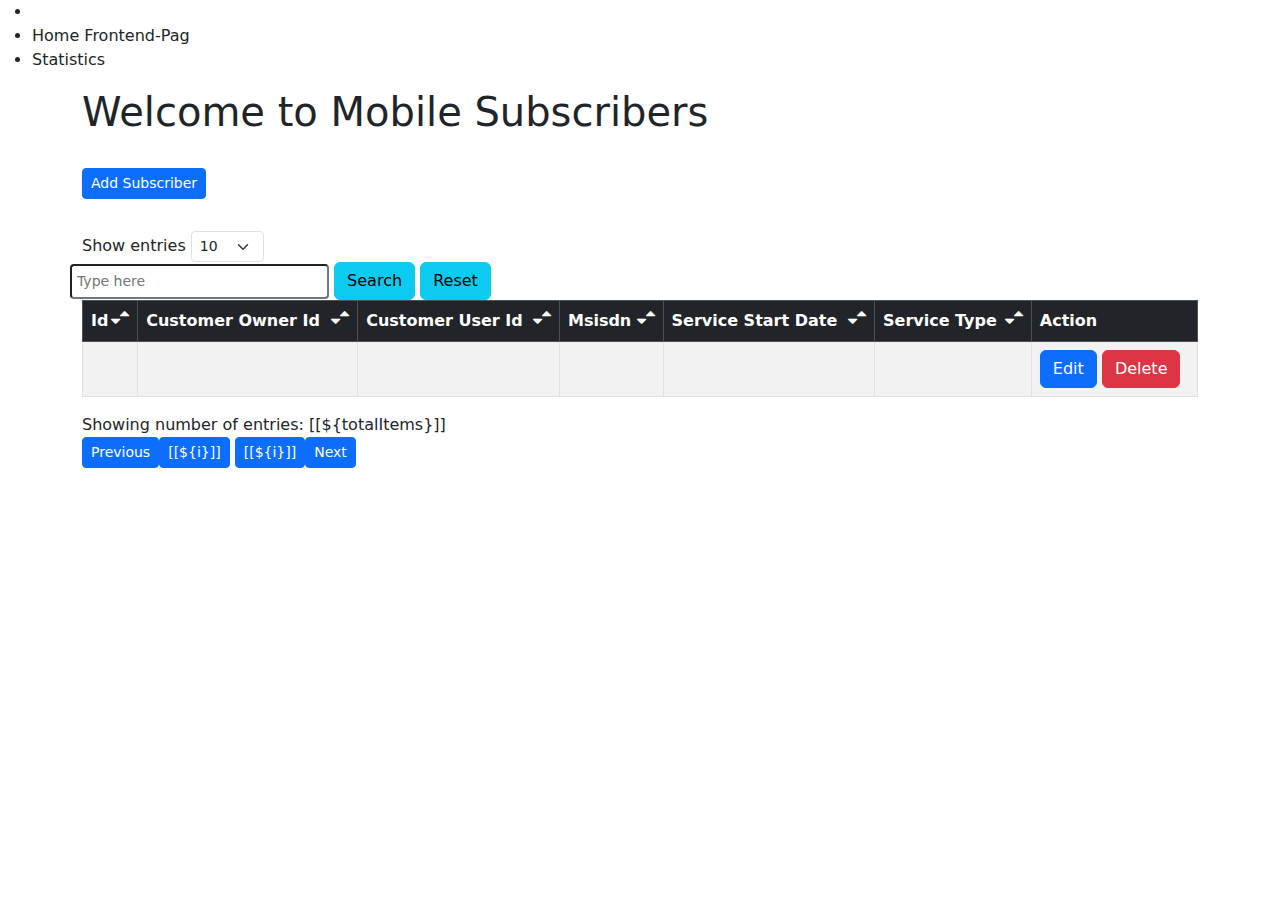
<file: src/main/resources/templates/index.html>
<!DOCTYPE html>
<html lang="en">
<head>
    <meta charset="UTF-8">
    <meta name="viewport" content="width-device-width, initial-scale=1.0">
    <title>Mobile Subscribers</title>

    <link href="https://cdn.jsdelivr.net/npm/bootstrap@5.2.3/dist/css/bootstrap.min.css" rel="stylesheet">
    <script src="https://cdn.jsdelivr.net/npm/bootstrap@5.2.3/dist/js/bootstrap.bundle.min.js"></script>
    <link href="https://cdn.jsdelivr.net/npm/bootstrap@5.2.3/dist/css/bootstrap.min.css" rel="stylesheet" integrity="sha384-rbsA2VBKQhggwzxH7pPCaAqO46MgnOM80zW1RWuH61DGLwZJEdK2Kadq2F9CUG65" crossorigin="anonymous">
    <link rel="stylesheet" href="https://cdnjs.cloudflare.com/ajax/libs/twitter-bootstrap/5.2.0/css/bootstrap.min.css">
    <link rel="stylesheet" href="https://cdnjs.cloudflare.com/ajax/libs/font-awesome/4.7.0/css/font-awesome.min.css">
    <link rel="stylesheet" th:href="@{/js/css/main.css}">
    <script src="https://cdn.jsdelivr.net/npm/bootstrap@5.2.3/dist/js/bootstrap.bundle.min.js" integrity="sha384-kenU1KFdBIe4zVF0s0G1M5b4hcpxyD9F7jL+jjXkk+Q2h455rYXK/7HAuoJl+0I4" crossorigin="anonymous"></script>

    <style>

        a{
            color:white;
        }

    </style>
</head>
<body>

<ul>
    <li><a class="active" th:href="@{/AllNumbers}">Home Backend-Pag</a></li>
    <li><a th:href="@{/AllNumbersDT}">Home Frontend-Pag</a></li>
    <li><a th:href="@{/stats}">Statistics</a></li>
</ul>

<div class = "container mt-3">

<h1>Welcome to Mobile Subscribers</h1>
<br>

        <a th:href="@{/page/addon2}" class="btn btn-primary btn-sm mb-3" >Add Subscriber</a>

    <div class = "row container mt-3 pagination">
        <div class="col-md-5" align="left">
            Show entries
            <label>
                <select name="pageSize" aria-controls="example" class="form-select form-select-sm" id = "pageSizeSelect" th:data-href="@{'/page/1?sortField=' + ${sortField} + '&sortDir=' + ${sortDir}+ '&keyword='+${keyword}}">
                    <option value="10" th:selected="${pageSize==10}">10</option>
                    <option value="25" th:selected="${pageSize==25}">25</option>
                    <option value="50" th:selected="${pageSize==50}">50</option>
                    <option value="100" th:selected="${pageSize==100}">100</option>
                </select>
            </label>
        </div>
    <div class="pagination" align="right">
        <form th:action="@{/page/1}" method = "get" >
            <label>
               <input type ="text" name="keyword" th:value="${keyword}" placeholder="Type here" class="form-control-sm" size = "30" style="padding:5px" >
            </label>

            <button type="submit" class="btn btn-info">Search</button>
            <a th:href="@{/AllNumbers}" class="btn btn-info">Reset</a>
        </form>
    </div>
        <br>
    </div>

    <div class="table">
        <!--Making the entire table a form, so that we can use javascript to implement a safe-delete feature...-->
        <form th:action="@{/delete/}" method="get" id="delete-form">
            <table id="example" class = "table table-striped table-bordered table-hover" style="width:100%">
                <thead  class="table-dark">
                <tr>
                    <th>
                        <span><a th:href="@{'/page/' + ${currentPage} + '?sortField=id&sortDir=' + ${reverseSortDir}+ '&keyword='+${keyword}+'&pageSize=' +${pageSize}}">Id
                         <i class="fa fa-sort-asc sort-color d-flex-column" style="float:right;"}></i>
                         <i class="fa fa-sort-desc sort-color d-flex-column" style="float:right;"}></i>
                        </a>
                        </span>
                    </th>
                    <th>
                       <span><a th:href="@{'/page/' + ${currentPage} + '?sortField=customerIdOwner&sortDir=' + ${reverseSortDir}+ '&keyword='+${keyword}+'&pageSize=' +${pageSize}}" >Customer Owner Id
                        <i class="fa fa-sort-asc sort-color d-flex-column" style="float:right;"}></i>
                        <i class="fa fa-sort-desc sort-color d-flex-column" style="float:right;"}></i>
                       </a>
                       </span>
                    </th>
                    <th>
                        <span><a th:href="@{'/page/' + ${currentPage} + '?sortField=customerIdUser&sortDir=' + ${reverseSortDir}+ '&keyword='+${keyword}+'&pageSize=' +${pageSize}}">Customer User Id
                        <i class="fa fa-sort-asc sort-color d-flex-column" style="float:right;"}></i>
                        <i class="fa fa-sort-desc sort-color d-flex-column" style="float:right;"}></i>
                        </a>
                        </span>
                    </th>
                    <th>
                        <span><a th:href="@{'/page/' + ${currentPage} + '?sortField=msisdn&sortDir=' + ${reverseSortDir}+ '&keyword='+${keyword}+'&pageSize=' +${pageSize}}">Msisdn
                        <i class="fa fa-sort-asc sort-color d-flex-column" style="float:right;"}></i>
                        <i class="fa fa-sort-desc sort-color d-flex-column" style="float:right;"}></i>
                        </a>
                        </span>
                    </th>
                    <th>
                        <span><a th:href="@{'/page/' + ${currentPage} + '?sortField=serviceStartDate&sortDir=' + ${reverseSortDir}+ '&keyword='+${keyword}+'&pageSize=' +${pageSize}}">Service Start Date
                         <i class="fa fa-sort-asc sort-color d-flex-column" style="float:right;"}></i>
                         <i class="fa fa-sort-desc sort-color d-flex-column" style="float:right;"}></i>
                        </a>
                        </span>
                    </th>
                    <th>
                        <span><a th:href="@{'/page/' + ${currentPage} + '?sortField=serviceType&sortDir=' + ${reverseSortDir}+ '&keyword='+${keyword}+'&pageSize=' +${pageSize}}">Service Type
                        <i class="fa fa-sort-asc sort-color d-flex-column" style="float:right;"}></i>
                        <i class="fa fa-sort-desc sort-color d-flex-column" style="float:right;"}></i>
                        </a>
                        </span></th>
                    <th>Action</th>
                </tr>
                </thead>
                <tbody>

                    <tr th:each ="subscribers:${subs}">

                        <td th:text="${subscribers.id}"></td>
                        <td th:text="${subscribers.customerIdOwner}"></td>
                        <td th:text="${subscribers.customerIdUser}"></td>
                        <td th:text="${subscribers.msisdn}"></td>
                        <td th:text="${subscribers.serviceStartDate}"></td>
                        <td th:text="${subscribers.serviceType}"></td>
                        <td>
                            <a th:href="@{/updatePage/{id}(id=${subscribers.id})}" class= "btn btn-primary">Edit</a>
                            <!--                    <a th:href="@{/delete/{id}(id=${subscribers.id})}"  class= "btn btn-danger" onclick="myFunction(e)">Delete</a>-->
                            <button type="button" th:data-href="${subscribers.id}"  class= "btn btn-danger delete_btn" >Delete</button>
                        </td>
                    </tr>

                </tbody>
            </table>
        </form>
    </div>

</div>
   <div th:if = "${totalPages > 0}" class = "container mt-3 pagination-container">

       <div>
           Showing number of entries: [[${totalItems}]]
       </div>

       <div th:if = "${totalPages > 0}" class = "pagination" align="right" >
          <a th:if="${currentPage !=1}" th:href="@{'/page/' + ${currentPage - 1}+ '?sortField=' + ${sortField} + '&sortDir=' + ${sortDir}+ '&keyword='+${keyword}+'&pageSize=' +${pageSize}}"  class="btn btn-primary btn-sm mb-3">Previous</a>
          <span th:unless="${currentPage < totalPages}" ></span>

       <span th:each="i: ${#numbers.sequence(1, totalPages)}">
           <a th:if="${currentPage != i}" th:href="@{'/page/' + ${i}+ '?sortField=' + ${sortField} + '&sortDir=' + ${sortDir}+ '&keyword='+${keyword}+'&pageSize=' +${pageSize}}" class="btn btn-primary btn-sm mb-3 ">[[${i}]]</a>
           <span th:if="${currentPage == i}" class="btn btn-primary btn-sm mb-3 highlight">[[${i}]]</span>
      </span>

      <a th:if="${currentPage < totalPages}" th:href="@{'/page/' + ${currentPage + 1}+ '?sortField=' + ${sortField} + '&sortDir=' + ${sortDir}+ '&keyword='+${keyword}+'&pageSize=' +${pageSize}}" class="btn btn-primary btn-sm mb-3">Next</a>
      <span th:unless="${currentPage > totalPages}" ></span>

     </div>

   </div>

   <script src="https://code.jquery.com/jquery-3.5.1.js"></script>
<!--The scripts below are for implementing page sizing and safe-delete...-->
    <script th:inline="javascript">
        $(document).ready(() => {
            changePageAndSize();
            /*Whenever the button is clicked, it will call function(e)...*/
            $(".delete_btn").click(function(e){
                myFunction(e);
            })
        });

        changePageAndSize = () => {
            $('#pageSizeSelect').change(evt => {
                let sizeStr = `&pageSize=${evt.target.value}`;
                let ele = document.querySelector("#pageSizeSelect");
                /*let ele2 = $('#pageSizeSelect');
                console.log("Vanilla JS : ", ele.getAttribute("data-href") , "\nJQuery : ", ele2[0].attributes["data-href"]);*/
                window.location.href = ele.getAttribute("data-href") + sizeStr;
            });
        }

        function myFunction(e) {

            var txt;
            if (confirm("Are you sure you want to delete?")==true) {
                txt = "You are deleting the subscriber information!";
                let del = document.querySelector("#delete-form");

                let impl = $(e.target).attr('data-href');
                let new_action = del.getAttribute("action") + impl;
                del.setAttribute('action', new_action);
                // $("#delete-form").attr('action', new_action);
                $("#delete-form").submit();
            } else {
                txt = "You pressed Cancel!"
            }
            console.log(txt);
        }
        /*window.myFunction = myFunction;*/

    </script>
 </body>
 </html>
</file>
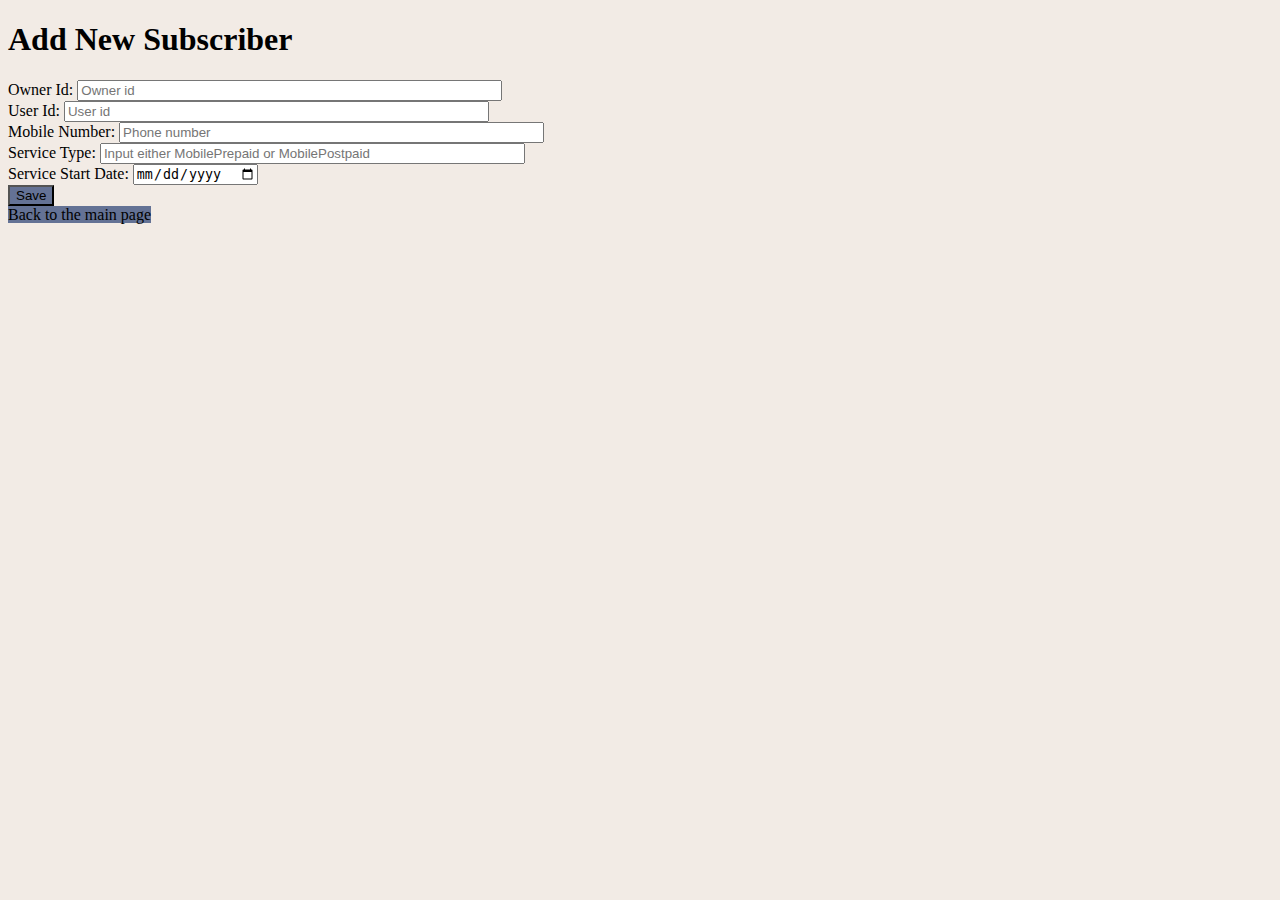
<file: src/main/resources/templates/addnew.html>
<!DOCTYPE html>
<html lang="en" xmlns:th="https://www.thymeleaf.org">
<head>
    <meta charset="UTF-8">
    <title>Add New Subscribers</title>
    <!-- CSS only -->
    <link href="https://cdn.jsdelivr.net/npm/bootstrap@5.2.3/dist/css/bootstrap.min.css" rel="stylesheet" integrity="sha384-rbsA2VBKQhggwzxH7pPCaAqO46MgnOM80zW1RWuH61DGLwZJEdK2Kadq2F9CUG65" crossorigin="anonymous">
    <!-- JavaScript Bundle with Popper -->
    <script src="https://cdn.jsdelivr.net/npm/bootstrap@5.2.3/dist/js/bootstrap.bundle.min.js" integrity="sha384-kenU1KFdBIe4zVF0s0G1M5b4hcpxyD9F7jL+jjXkk+Q2h455rYXK/7HAuoJl+0I4" crossorigin="anonymous"></script>
    <style>
        /*https://www.shutterstock.com/blog/color-palettes-for-websites*/
        body {
            background-color:#f2ebe5;
        }

        .btn-danger{
            background-color:#2b262d ;
        }

        .btn-primary{
            background-color: #9F496e;
        }
        .btn-info{
            background-color:#647295 ;
        }

        #container mt-3 h1{
            alignment: center;
        }

        .btn-sm{
            background-color:#647295;
            alignment: center;
        }
    </style>
</head>
<body>
<div class ="container">
    <h1>Add New Subscriber</h1>
    <form action = "#" th:action="@{/addNewSubscriber}" th:object="${subscriber}" method="POST">
        <div class="mb-3 mt-3">
            <input type="hidden" th:field="*{id}">
        </div>
        <div class="mb-3">
            <label  class="form-label">Owner Id:</label>
            <input type="text" th:field="*{customerIdOwner}" placeholder="Owner id" class="form-control" size="50">
        </div>
        <div class="mb-3">
            <label  class="form-label">User Id:</label>
            <input type="text" th:field="*{customerIdUser}" placeholder="User id" class="form-control" size="50">
        </div>
        <div class="mb-3">
        <label th:for="msisdn" class="form-label">Mobile Number:</label>
            <input type="text" th:field="*{msisdn}" placeholder="Phone number" class="form-control" size="50">
        </div>
        <div class="mb-3">
        <label  class="form-label">Service Type:</label>
            <input type="text" th:field="*{serviceType}" placeholder="Input either MobilePrepaid or MobilePostpaid" class="form-control" size="50">
        </div>
        <div class="mb-3">
        <label  class="form-label">Service Start Date:</label>
            <input type="date" th:field="*{serviceStartDate}" placeholder="Id" class="form-control" size="50">
        </div>
        <div class="mb-3">
            <button type="submit" class="btn btn-primary btn-sm mb-3" >Save</button>
        </div>
    </form>
  <a th:href="@{/AllNumbers}" class="btn btn-primary btn-sm mb-3" alignment="center">Back to the main page</a>
</div>
</body>
</html>
</file>
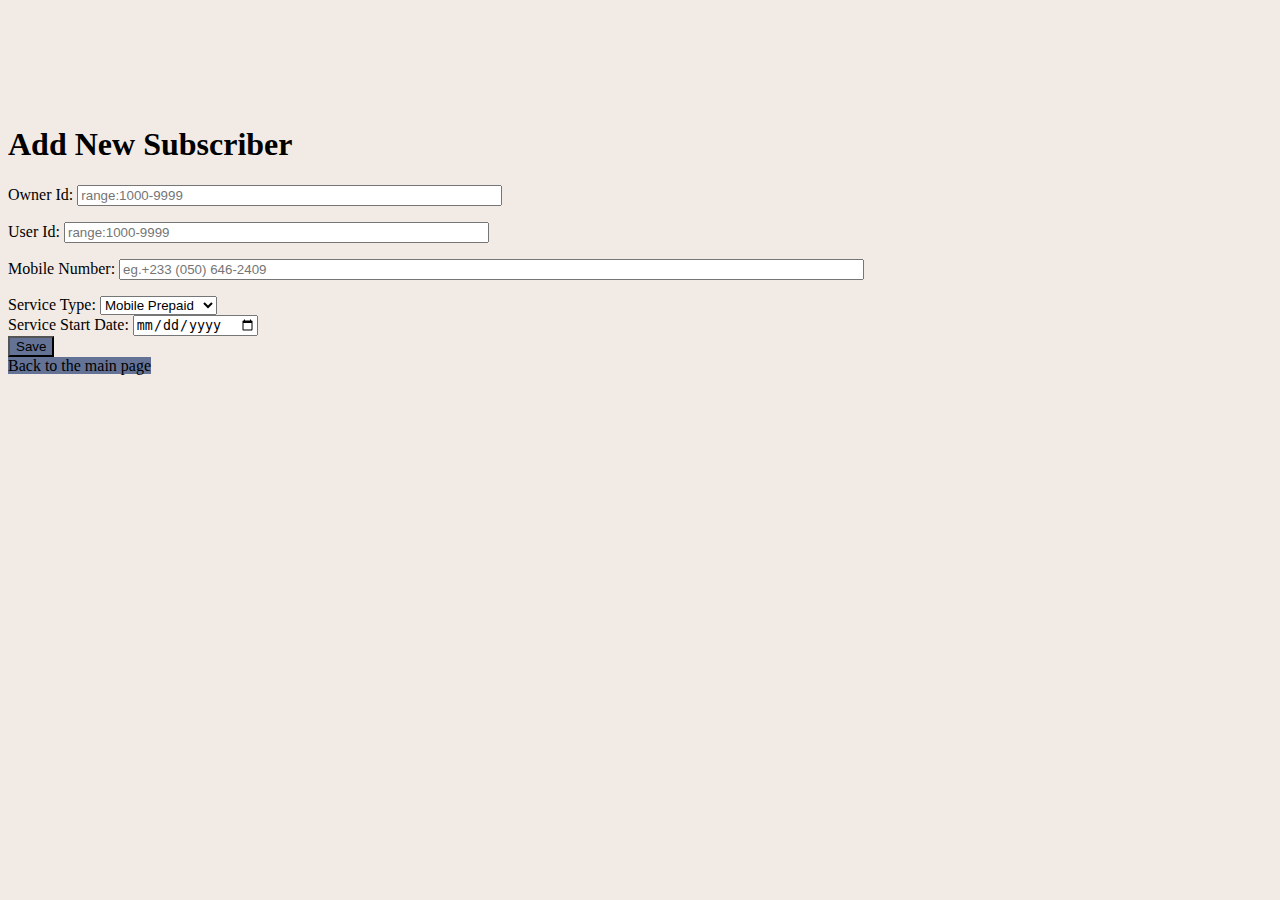
<file: src/main/resources/templates/addNew.html>
<!DOCTYPE html>
<html lang="en" xmlns:th="https://www.thymeleaf.org" >
<head>
    <meta charset="UTF-8">
    <title>Add New Subscribers</title>
    <!-- CSS only -->
    <link href="https://cdn.jsdelivr.net/npm/bootstrap@5.2.3/dist/css/bootstrap.min.css" rel="stylesheet" integrity="sha384-rbsA2VBKQhggwzxH7pPCaAqO46MgnOM80zW1RWuH61DGLwZJEdK2Kadq2F9CUG65" crossorigin="anonymous">
    <!-- JavaScript Bundle with Popper -->
    <script src="https://cdn.jsdelivr.net/npm/bootstrap@5.2.3/dist/js/bootstrap.bundle.min.js" integrity="sha384-kenU1KFdBIe4zVF0s0G1M5b4hcpxyD9F7jL+jjXkk+Q2h455rYXK/7HAuoJl+0I4" crossorigin="anonymous"></script>
    <style>
        /*https://www.shutterstock.com/blog/color-palettes-for-websites*/
        body {
            background-color:#f2ebe5;
        }

        .btn-danger{
            background-color:#2b262d ;
        }

        .btn-primary{
            background-color: #9F496e;
        }
        .btn-info{
            background-color:#647295 ;
        }

        #container mt-3 h1{
            alignment: center;
        }

        .btn-sm{
            background-color:#647295;
            alignment: center;
        }
        .container{
            margin-top:10%;
        }
    </style>
</head>
<body>
<div class ="container">
    <h1>Add New Subscriber</h1>
    <form th:action="@{/save-subscriber}" th:object="${subscriber}" method="POST" modelAttribute="subscriber">
        <!--<div class="mb-3 mt-3">
            <input type="hidden" th:field="*{id}">
       </div>-->
        <div class="mb-3">
            <label path="customerIdOwner" for="OwnerId" class="form-label">Owner Id:</label>
                <input path="customerIdOwner" type="text" th:field="*{customerIdOwner}" name="customerIdOwner" placeholder="range:1000-9999" id="OwnerId" class="form-control" size="50">
            <p th:if="${#fields.hasErrors('customerIdOwner')}" th:errors="*{customerIdOwner}" class="alert alert-danger"></p>
        </div>
        <div class="mb-3">
            <label path="customerIdUser" for="UserId" class="form-label">User Id:</label>
                <input path="customerIdUser" type="text" th:field="*{customerIdUser}" name="customerIdUser" placeholder="range:1000-9999" id="UserId"  class="form-control" size="50">
            <p th:if="${#fields.hasErrors('customerIdUser')}" th:errors="*{customerIdUser}" class="alert alert-danger"></p>
        </div>

        <div class="mb-3">
        <label path="msisdn" th:for="msisdn" class="form-label">Mobile Number:</label>
                <input path="msisdn" type="text" th:field="*{msisdn}" name="msisdn" placeholder="eg.+233 (050) 646-2409" id="msisdn" class="form-control" size="90">
                <p th:if="${#fields.hasErrors('msisdn')}" th:errors="*{msisdn}" class="alert alert-danger"></p>
        </div>

        <div class="mb-3">
        <label for="serviceType" class="form-label">Service Type:</label>
                <select type="text" th:field="*{serviceType}" name="serviceType" id="serviceType" class="form-control" size="1">
                    <option value = "Mobile Prepaid"> Mobile Prepaid</option>
                    <option value = "Mobile Postpaid"> Mobile Postpaid</option>
                </select>
        </div>

        <div class="mb-3">
        <label path="serviceStartDate" for="serviceStartDate" class="form-label">Service Start Date:</label>
                <input path="serviceStartDate" type="date" th:field="*{serviceStartDate}" name="serviceStartDate" placeholder="Start date" id ="serviceStartDate" class="form-control" size="50">
        </div>

        <div class="mb-3">
            <button type="Submit" class="btn btn-primary btn-sm mb-3" >Save</button>
        </div>
    </form>
  <a th:href="@{/AllNumbersDT}" class="btn btn-primary btn-sm mb-3" >Back to the main page</a>
</div>
</body>
</html>
</file>
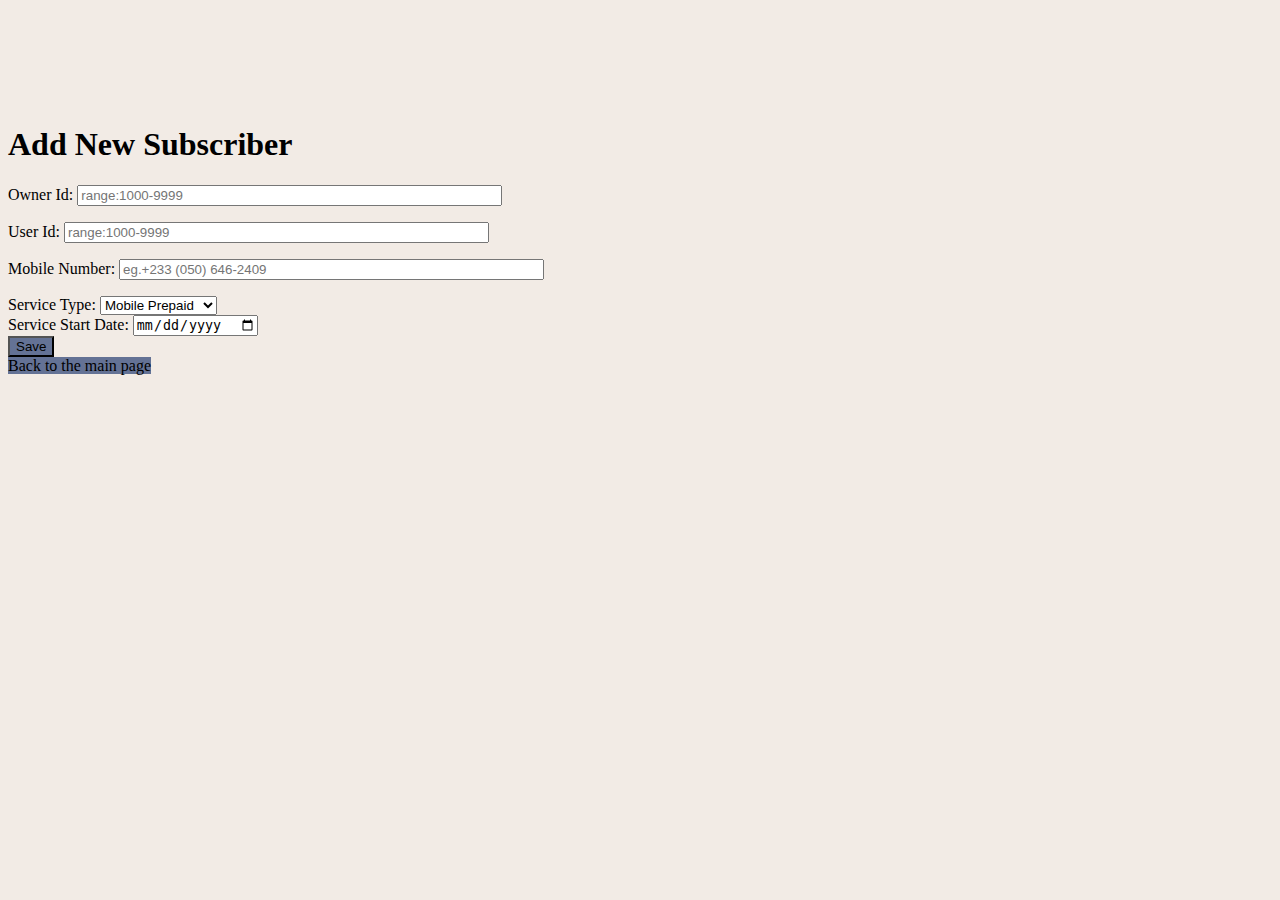
<file: src/main/resources/templates/AddNew2.html>
<!DOCTYPE html>
<html lang="en" xmlns:th="https://www.thymeleaf.org" >
<head>
    <meta charset="UTF-8">
    <title>Add New Subscribers</title>
    <!-- CSS only -->
    <link href="https://cdn.jsdelivr.net/npm/bootstrap@5.2.3/dist/css/bootstrap.min.css" rel="stylesheet" integrity="sha384-rbsA2VBKQhggwzxH7pPCaAqO46MgnOM80zW1RWuH61DGLwZJEdK2Kadq2F9CUG65" crossorigin="anonymous">
    <!-- JavaScript Bundle with Popper -->
    <script src="https://cdn.jsdelivr.net/npm/bootstrap@5.2.3/dist/js/bootstrap.bundle.min.js" integrity="sha384-kenU1KFdBIe4zVF0s0G1M5b4hcpxyD9F7jL+jjXkk+Q2h455rYXK/7HAuoJl+0I4" crossorigin="anonymous"></script>
    <style>
        /*https://www.shutterstock.com/blog/color-palettes-for-websites*/
        body {
            background-color:#f2ebe5;
        }

        .btn-danger{
            background-color:#2b262d ;
        }

        .btn-primary{
            background-color: #9F496e;
        }
        .btn-info{
            background-color:#647295 ;
        }

        #container mt-3 h1{
            alignment: center;
        }

        .btn-sm{
            background-color:#647295;
            alignment: center;
        }
        .container{
            margin-top:10%;
        }
    </style>
</head>
<body>
<div class ="container">
    <h1>Add New Subscriber</h1>
    <form th:action="@{/save-subscribers}" th:object="${subscriber}" method="POST">
        <!--<div class="mb-3 mt-3">
            <input type="hidden" th:field="*{id}">
       </div>-->
        <div class="mb-3">
            <label path="customerIdOwner" for="OwnerId" class="form-label">Owner Id:</label>
            <input path="customerIdOwner" type="text" th:field="*{customerIdOwner}" name="customerIdOwner" placeholder="range:1000-9999" id="OwnerId" class="form-control" size="50">
            <p th:if="${#fields.hasErrors('customerIdOwner')}" th:errors="*{customerIdOwner}" class="alert alert-danger"></p>
        </div>
        <div class="mb-3">
            <label path="customerIdUser" for="UserId" class="form-label">User Id:</label>
            <input path="customerIdUser" type="text" th:field="*{customerIdUser}" name="customerIdUser" placeholder="range:1000-9999" id="UserId"  class="form-control" size="50">
            <p th:if="${#fields.hasErrors('customerIdUser')}" th:errors="*{customerIdUser}" class="alert alert-danger"></p>
        </div>

        <div class="mb-3">
            <label th:for="msisdn" class="form-label">Mobile Number:</label>
            <input path="msisdn" type="text" th:field="*{msisdn}" name="msisdn" placeholder="eg.+233 (050) 646-2409" id="msisdn" class="form-control" size="50">
            <p th:if="${#fields.hasErrors('msisdn')}" th:errors="*{msisdn}" class="alert alert-danger"></p>
        </div>

        <div class="mb-3">
            <label  for="serviceType" class="form-label">Service Type:</label>
            <select type="text" th:field="*{serviceType}" name="serviceType" id="serviceType" class="form-control" size="1">
                <option value = "MobilePrepaid"> Mobile Prepaid</option>
                <option value = "MobilePostpaid"> Mobile Postpaid</option>
            </select>
        </div>

        <div class="mb-3">
            <label for="serviceStartDate" class="form-label">Service Start Date:</label>
            <input type="date" th:field="*{serviceStartDate}" name="serviceStartDate" placeholder="Start date" id ="serviceStartDate" class="form-control" size="50">
        </div>

        <div class="mb-3">
            <button type="Submit" class="btn btn-primary btn-sm mb-3" >Save</button>
        </div>
    </form>
    <a th:href="@{/AllNumbers}" class="btn btn-primary btn-sm mb-3">Back to the main page</a>
</div>
</body>
</html>
</file>
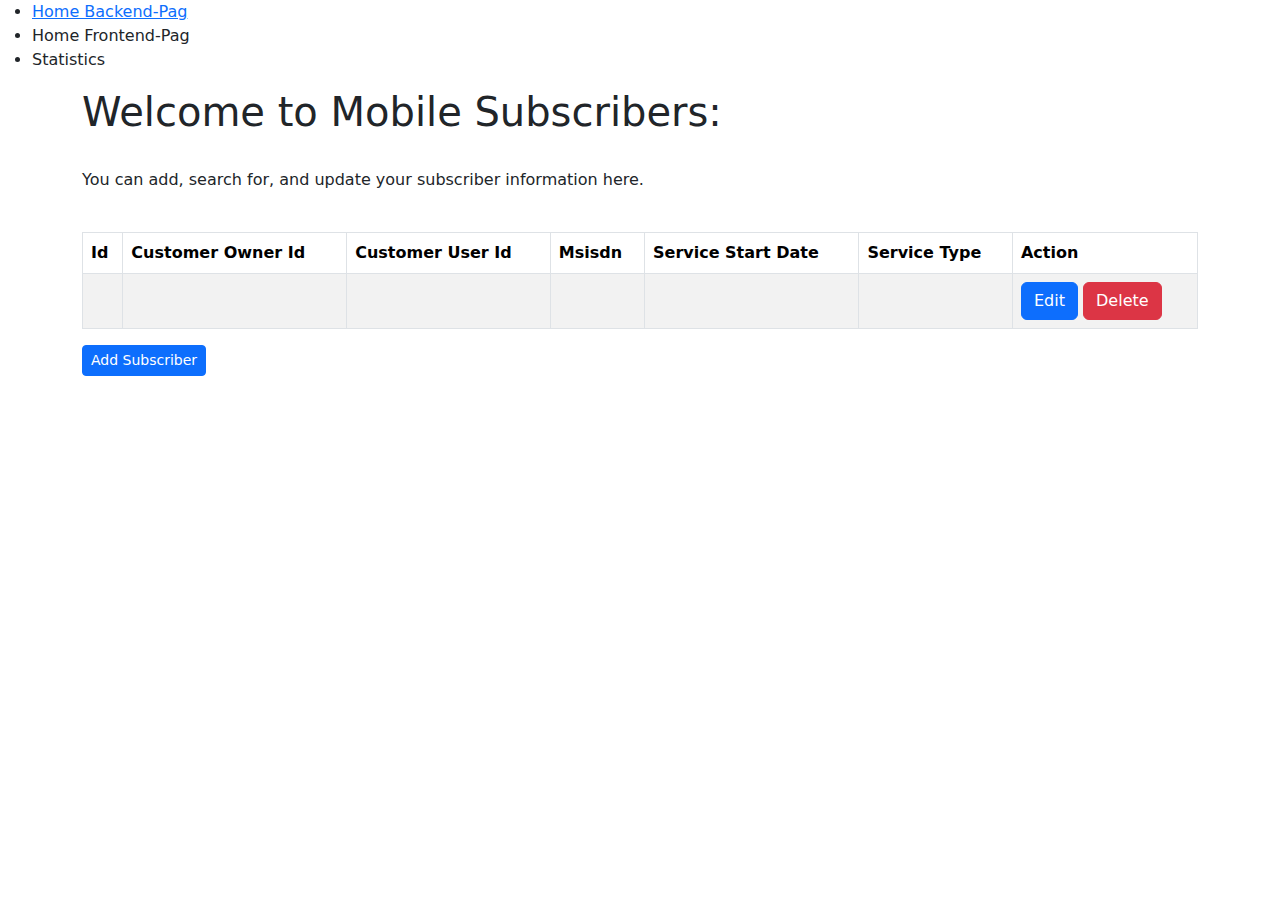
<file: src/main/resources/templates/index-dt.html>
<!DOCTYPE html>
<html lang="en" xmlns:th="https://www.thymeleaf.org">
<head>
    <meta charset="UTF-8">
    <meta name="viewport" content="width-device-width, initial-scale=1.0">
    <title>Mobile Subscribers</title>
    <!-- CSS only -->
    <link href="https://cdn.jsdelivr.net/npm/bootstrap@5.2.3/dist/css/bootstrap.min.css" rel="stylesheet">
    <script src="https://cdn.jsdelivr.net/npm/bootstrap@5.2.3/dist/js/bootstrap.bundle.min.js"></script>
   <link href="https://cdn.jsdelivr.net/npm/bootstrap@5.2.3/dist/css/bootstrap.min.css" rel="stylesheet" integrity="sha384-rbsA2VBKQhggwzxH7pPCaAqO46MgnOM80zW1RWuH61DGLwZJEdK2Kadq2F9CUG65" crossorigin="anonymous">
  <link rel="stylesheet" href="https://cdnjs.cloudflare.com/ajax/libs/twitter-bootstrap/5.2.0/css/bootstrap.min.css">
  <link rel="stylesheet" href="https://cdn.datatables.net/1.13.1/css/dataTables.bootstrap5.min.css">
   <link rel="stylesheet" href="https://cdn.datatables.net/select/1.5.0/css/select.bootstrap5.min.css">
    <link rel="stylesheet" th:href="@{/js/css/main.css}">
<!--    -->
    <!-- JavaScript Bundle with Popper -->
    <script src="https://cdn.jsdelivr.net/npm/bootstrap@5.2.3/dist/js/bootstrap.bundle.min.js" integrity="sha384-kenU1KFdBIe4zVF0s0G1M5b4hcpxyD9F7jL+jjXkk+Q2h455rYXK/7HAuoJl+0I4" crossorigin="anonymous"></script>


</head>

<body>

<ul>
    <li><a class="active" th:href="@{/AllNumbers}">Home Backend-Pag</a></li>
    <li><a th:href="@{/AllNumbersDT}">Home Frontend-Pag</a></li>
    <li><a th:href="@{/stats}">Statistics</a></li>
</ul>

    <div class = "container mt-3">
        <h1 style="alignment: center">Welcome to Mobile Subscribers:</h1>
        <br>
        <p>You can add, search for, and update your subscriber information here.</p>
        <br>

        <table id="example" class = "table table-striped table-bordered table-hover" style="width:100%">
            <thead>
            <tr>
                <th>Id</th>
                <th>Customer Owner Id</th>
                <th>Customer User Id</th>
                <th>Msisdn</th>
                <th>Service Start Date</th>
                <th>Service Type</th>
                <th>Action</th>
              </tr>
            </thead>
            <tbody>
                <tr th:each ="subscribers:${pageName}">
                    <td th:text="${subscribers.id}"></td>
                    <td th:text="${subscribers.customerIdOwner}"></td>
                    <td th:text="${subscribers.customerIdUser}"></td>
                    <td th:text="${subscribers.msisdn}"></td>
                    <td th:text="${subscribers.serviceStartDate}"></td>
                   <td th:text="${subscribers.serviceType}"></td>
                    <td>
                        <a th:href="@{/updatePage2/{id}(id=${subscribers.id})}" th:method="EDIT" class= "btn btn-primary">Edit</a>
                        <a th:href="@{/delete/{id}(id=${subscribers.id})}" th:method="DELETE" class= "btn btn-danger">Delete</a>
                    </td>
                </tr>
            </tbody>
        </table>

        <a th:href="@{addon}" class="btn btn-primary btn-sm mb-3">Add Subscriber</a>
    </div>
    <div>
        <script src="https://code.jquery.com/jquery-3.5.1.js"></script>
        <script src="https://cdn.datatables.net/1.13.1/js/jquery.dataTables.min.js"></script>
        <script src="https://cdn.datatables.net/1.13.1/js/dataTables.bootstrap5.min.js"></script>
        <script src= "../static/js/js/main.js" th:src="@{/js/js/main.js}"></script>

    </div>

</script>
</body>
</html>
</file>
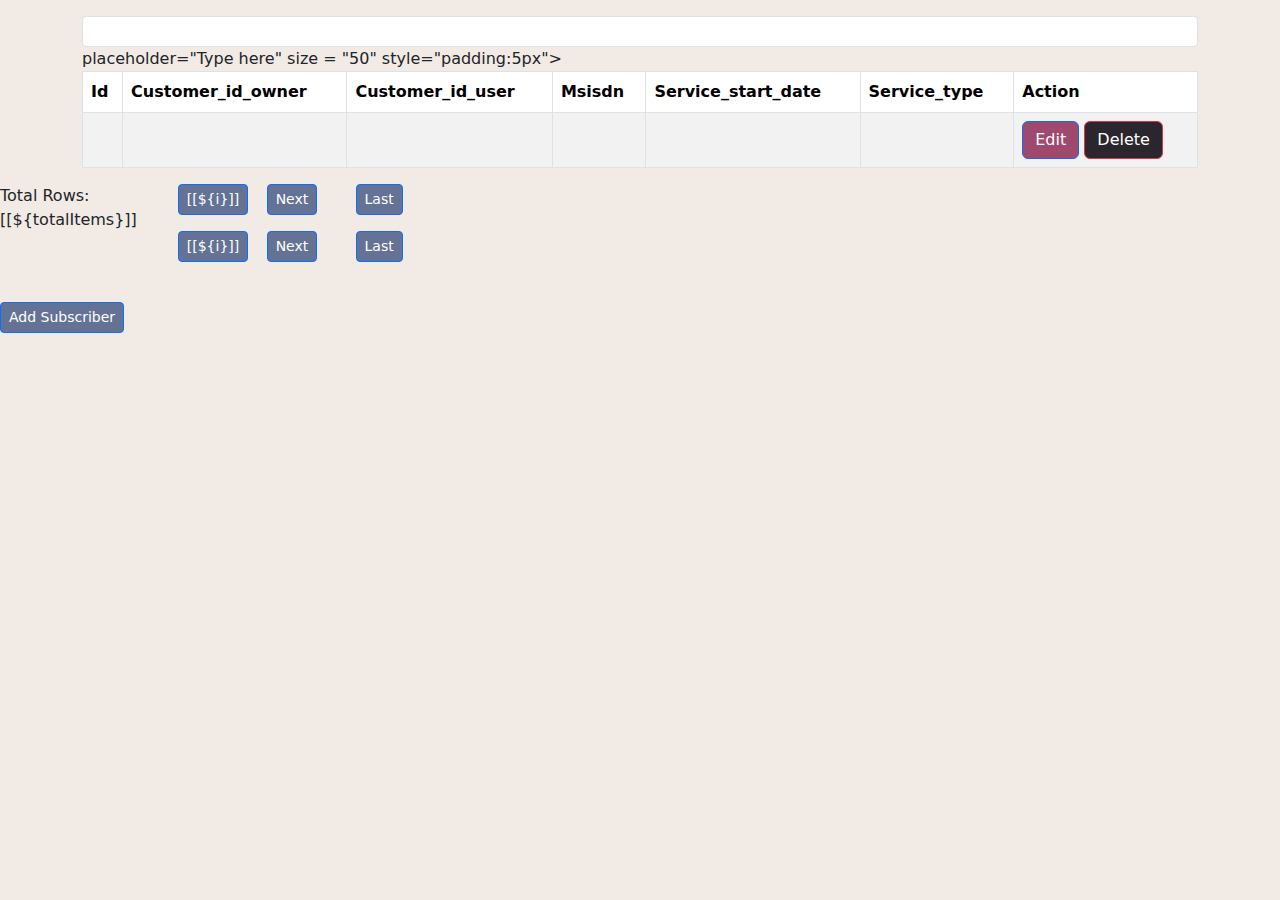
<file: src/main/resources/templates/test.html>
<!DOCTYPE html>
<html lang="en">
<head>
  <meta charset="UTF-8">
  <meta name="viewport" content="width-device-width, initial-scale=1.0">
  <title>Mobile Subscribers</title>
  <!-- CSS only -->

  <link href="https://cdn.jsdelivr.net/npm/bootstrap@5.2.3/dist/css/bootstrap.min.css" rel="stylesheet">
  <script src="https://cdn.jsdelivr.net/npm/bootstrap@5.2.3/dist/js/bootstrap.bundle.min.js"></script>
  <link href="https://cdn.jsdelivr.net/npm/bootstrap@5.2.3/dist/css/bootstrap.min.css" rel="stylesheet" integrity="sha384-rbsA2VBKQhggwzxH7pPCaAqO46MgnOM80zW1RWuH61DGLwZJEdK2Kadq2F9CUG65" crossorigin="anonymous">
  <link rel="stylesheet" href="https://cdnjs.cloudflare.com/ajax/libs/twitter-bootstrap/5.2.0/css/bootstrap.min.css">

  <script src="https://cdn.jsdelivr.net/npm/bootstrap@5.2.3/dist/js/bootstrap.bundle.min.js" integrity="sha384-kenU1KFdBIe4zVF0s0G1M5b4hcpxyD9F7jL+jjXkk+Q2h455rYXK/7HAuoJl+0I4" crossorigin="anonymous"></script>


  <style>
    /*https://www.shutterstock.com/blog/color-palettes-for-websites*/
    body {
      background-color:#f2ebe5;
    }

    .btn-danger{
      background-color:#2b262d ;
    }

    .btn-primary{
      background-color: #9F496e;
    }
    .btn-info{
      background-color:#647295 ;
    }

    #container mt-3 h1{
      alignment: center;
    }

    .btn-sm{
      background-color:#647295;
      alignment: center;
    }
  </style>
</head>
<body>
<div class = "container mt-3">
  <!--    <h1 style="alignment: center">Welcome to Mobile Subscribers:</h1>-->
  <!--    <br>-->
  <!--    <p>You can add, search for, and update your subscriber information here.</p>-->
  <!--    <br>-->

  <!--        <form action="#" th:action="@{/search}" method = "POST">-->
  <!--            <label>-->
    <input class="form-control form-control-sm" type="search"  aria-controls="example" <form action="#" th:action="@{/search}" method = "POST"> placeholder="Type here" size = "50" style="padding:5px">
  <!--                <input type ="text"  <form action="#" th:action="@{/search}" method = "POST"> placeholder="Find by any attribute, except 'id'" size = "50" style="padding:5px" >-->
  <!--            </label>-->

  <!--            <button type="submit" class ="btn btn-info">Search</button>-->
  <!--            <button type ="reset" class = "btn btn-info">Reset</button>-->
  <!--        </form>-->

  <table id="example" class = "table table-striped table-bordered table-hover" style="width:100%">
    <thead>
    <tr>
      <th><a th:href="@{'/page/' + ${currentPage} + '?sortField=firstName&sortDir=' + ${reverseSortDir}}">Id</a></th>
      <th><a th:href="@{'/page/' + ${currentPage} + '?sortField=firstName&sortDir=' + ${reverseSortDir}}">Customer_id_owner</a></th>
      <th><a th:href="@{'/page/' + ${currentPage} + '?sortField=firstName&sortDir=' + ${reverseSortDir}}">Customer_id_user</a></th>
      <th><a th:href="@{'/page/' + ${currentPage} + '?sortField=firstName&sortDir=' + ${reverseSortDir}}">Msisdn</a></th>
      <th><a th:href="@{'/page/' + ${currentPage} + '?sortField=firstName&sortDir=' + ${reverseSortDir}}">Service_start_date</a></th>
      <th><a th:href="@{'/page/' + ${currentPage} + '?sortField=firstName&sortDir=' + ${reverseSortDir}}">Service_type</a></th>
      <th>Action</th>
    </tr>
    </thead>
    <tbody>
    <tr th:each ="subscribers:${subs}">
      <td th:text="${subscribers.id}"></td>
      <td th:text="${subscribers.customerIdOwner}"></td>
      <td th:text="${subscribers.customerIdUser}"></td>
      <td th:text="${subscribers.msisdn}"></td>
      <td th:text="${subscribers.serviceStartDate}"></td>
      <td th:text="${subscribers.serviceType}"></td>
      <td>
        <a th:href="@{update/{id}(id=${subscribers.id})}" th:method="EDIT" class= "btn btn-primary">Edit</a>
        <a th:href="@{delete/{id}(id=${subscribers.id})}" th:method="DELETE" class= "btn btn-danger">Delete</a>
      </td>
    </tr>

    </tbody>
  </table>

</div>
<div>
  <script src="https://code.jquery.com/jquery-3.5.1.js"></script>

</div>

<!--
<div th:if = "${totalPages > 1}">
  <div class = "row col-sm-10">
    <div class = "col-sm-2">
      <Total Rows: [[${totalItems}]]></Total>
    </div>
    <div class = "col-sm-1">
     <span th:each="i: ${#numbers.sequence(1, totalPages)}">
      <a th:if="${currentPage != i}" th:href="@{'/page/' + ${i}+ '?sortField=' + ${sortField} + '&sortDir=' + ${sortDir}}" class="btn btn-primary btn-sm mb-3">[[${i}]]</a>
      <span th:unless="${currentPage != i}" class="btn btn-primary btn-sm mb-3">[[${i}]]</span>  &nbsp; &nbsp;
     </span>

      <a th:if="${currentPage < totalPages}" th:href="@{'/page/' + ${currentPage + 1}+ '?sortField=' + ${sortField} + '&sortDir=' + ${sortDir}}" class="btn btn-primary btn-sm mb-3">Next</a>
      <span th:unless="${currentPage < totalPages}" class="btn btn-primary btn-sm mb-3">Next</span>

      <a th:if="${currentPage < totalPages}" th:href="@{'/page/' + ${totalPages}+ '?sortField=' + ${sortField} + '&sortDir=' + ${sortDir}}"  class="btn btn-primary btn-sm mb-3">Last</a>
      <span th:unless="${currentPage < totalPages}" class="btn btn-primary btn-sm mb-3">Last</span>
    </div>
  </div>-->
      </div> <div th:if = "${totalPages > 1}">
          <div class = "row col-sm-10">
              <div class = "col-sm-2">
                  Total Rows: [[${totalItems}]]
              </div>
              <div class = "col-sm-1">
       <span th:each="i: ${#numbers.sequence(1, totalPages)}">
        <a th:if="${currentPage != i}" th:href="@{'/page/' + ${i}+ '?sortField=' + ${sortField} + '&sortDir=' + ${sortDir}}" class="btn btn-primary btn-sm mb-3">[[${i}]]</a>
        <span th:unless="${currentPage != i}" class="btn btn-primary btn-sm mb-3">[[${i}]]</span>  &nbsp; &nbsp;
       </span>
              </div>
              <div class = "col-sm-1">
                  <a th:if="${currentPage < totalPages}" th:href="@{'/page/' + ${currentPage + 1}+ '?sortField=' + ${sortField} + '&sortDir=' + ${sortDir}}" class="btn btn-primary btn-sm mb-3">Next</a>
                  <span th:unless="${currentPage < totalPages}" class="btn btn-primary btn-sm mb-3">Next</span>
              </div>

              <div class="col-sm-1">
                  <a th:if="${currentPage < totalPages}" th:href="@{'/page/' + ${totalPages}+ '?sortField=' + ${sortField} + '&sortDir=' + ${sortDir}}"  class="btn btn-primary btn-sm mb-3">Last</a>
                  <span th:unless="${currentPage < totalPages}" class="btn btn-primary btn-sm mb-3">Last</span>
              </div>
          </div>
      </div>


<div>
  <a th:href="@{addon2}" class="btn btn-primary btn-sm mb-3">Add Subscriber</a>
</div>
</body>
</html>
</file>
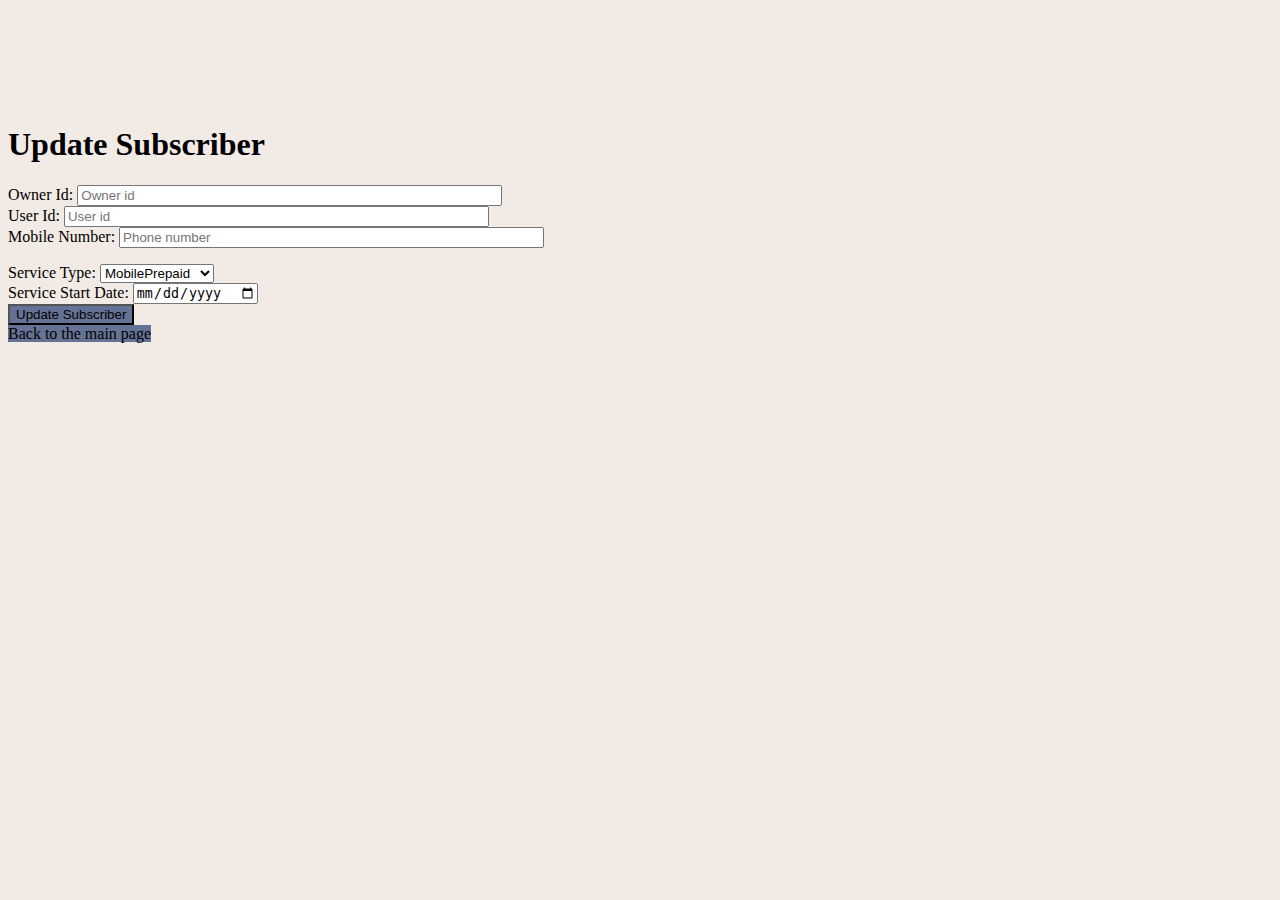
<file: src/main/resources/templates/update-dt.html>
<!DOCTYPE html>
<html lang="en">
<head>
    <meta charset="UTF-8">
    <title>Update Subscriber</title>
    <!-- CSS only -->
    <link href="https://cdn.jsdelivr.net/npm/bootstrap@5.2.3/dist/css/bootstrap.min.css" rel="stylesheet" integrity="sha384-rbsA2VBKQhggwzxH7pPCaAqO46MgnOM80zW1RWuH61DGLwZJEdK2Kadq2F9CUG65" crossorigin="anonymous">
    <!-- JavaScript Bundle with Popper -->
    <script src="https://cdn.jsdelivr.net/npm/bootstrap@5.2.3/dist/js/bootstrap.bundle.min.js" integrity="sha384-kenU1KFdBIe4zVF0s0G1M5b4hcpxyD9F7jL+jjXkk+Q2h455rYXK/7HAuoJl+0I4" crossorigin="anonymous"></script>
    <style>
        /*https://www.shutterstock.com/blog/color-palettes-for-websites*/
        body {
            background-color:#f2ebe5;
        }

        .btn-danger{
            background-color:#2b262d ;
        }

        .btn-primary{
            background-color: #9F496e;
        }
        .btn-info{
            background-color:#647295 ;
        }

        #container mt-3 h1{
            alignment: center;
        }

        .btn-sm{
            background-color:#647295;
            alignment: center;
        }
        .container{
            margin-top:10%;
        }
    </style>
</head>
<body>
<div class ="container">
    <h1>Update Subscriber</h1>
    <form th:action="@{/updateValue2/{id}(id=${subscriber.id})}" th:object="${subscriber}" method="POST" modelAttribute="subscriber">
        <div class="mb-3">
            <label for="OwnerId" class="form-label">Owner Id:</label>
            <input type="text" th:field="*{customerIdOwner}" name="customerIdOwner" placeholder="Owner id" id="OwnerId" class="form-control" size="50">
        </div>

        <div class="mb-3">
            <label for="UserId" class="form-label">User Id:</label>
            <input type="text" th:field="*{customerIdUser}" name="customerIdUser" placeholder="User id" id="UserId"  class="form-control" size="50" >
        </div>

        <div class="mb-3">
            <label th:for="msisdn" class="form-label">Mobile Number:</label>
            <input path ="msisdn" type="text" th:field="*{msisdn}" name="msisdn" placeholder="Phone number" id="msisdn" class="form-control" size="50">
            <p th:if="${#fields.hasErrors('msisdn')}" th:errors="*{msisdn}" class="alert alert-danger"></p>
        </div>

        <div class="mb-3">
            <label  for="serviceType" class="form-label">Service Type:</label>
            <select type="text" th:field="*{serviceType}" name="serviceType" id="serviceType" class="form-control" size="1">
                <option value = "MobilePrepaid"> MobilePrepaid</option>
                <option value = "MobilePostpaid"> MobilePostpaid</option>
            </select>
        </div>

        <div class="mb-3">
            <label for="serviceStartDate" class="form-label">Service Start Date:</label>
            <input type="date" th:field="*{serviceStartDate}" name="serviceStartDate" placeholder="Start date" id ="serviceStartDate" class="form-control" size="50">
        </div>

        <div class="mb-3">
            <button type="Submit" class="btn btn-primary btn-sm mb-3" >Update Subscriber</button>
        </div>
    </form>
    <a th:href="@{/AllNumbersDT}" class="btn btn-primary btn-sm mb-3" >Back to the main page</a>
</div>
</body>
</html>
</file>
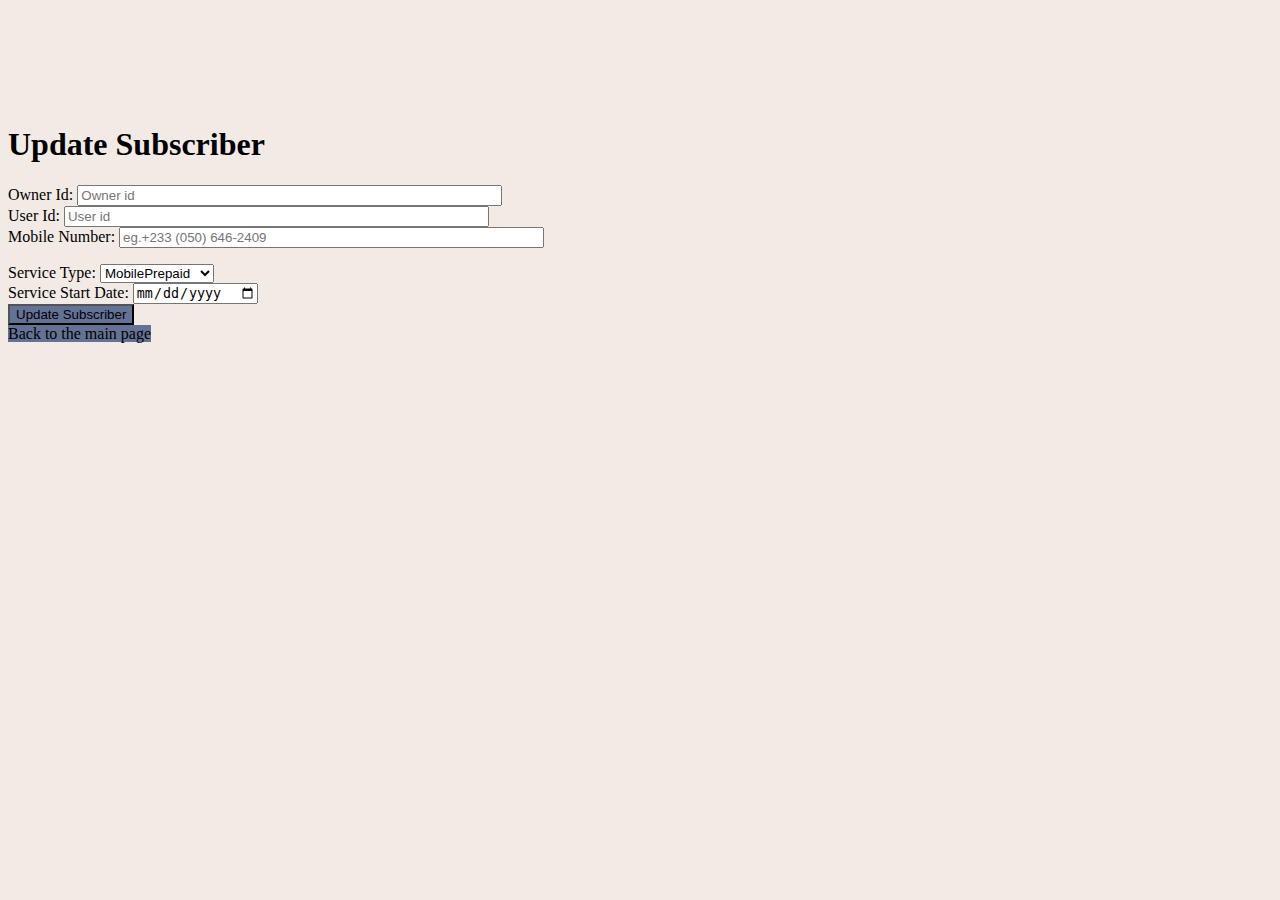
<file: src/main/resources/templates/update.html>
<!DOCTYPE html>
<html lang="en" xmlns:th="https://www.thymeleaf.org">
<head>
    <meta charset="UTF-8">
    <title>Update Subscriber</title>
    <!-- CSS only -->
    <link href="https://cdn.jsdelivr.net/npm/bootstrap@5.2.3/dist/css/bootstrap.min.css" rel="stylesheet" integrity="sha384-rbsA2VBKQhggwzxH7pPCaAqO46MgnOM80zW1RWuH61DGLwZJEdK2Kadq2F9CUG65" crossorigin="anonymous">
    <!-- JavaScript Bundle with Popper -->
    <script src="https://cdn.jsdelivr.net/npm/bootstrap@5.2.3/dist/js/bootstrap.bundle.min.js" integrity="sha384-kenU1KFdBIe4zVF0s0G1M5b4hcpxyD9F7jL+jjXkk+Q2h455rYXK/7HAuoJl+0I4" crossorigin="anonymous"></script>
    <style>
        /*https://www.shutterstock.com/blog/color-palettes-for-websites*/
        body {
            background-color:#f2ebe5;
        }

        .btn-danger{
            background-color:#2b262d ;
        }

        .btn-primary{
            background-color: #9F496e;
        }
        .btn-info{
            background-color:#647295 ;
        }

        #container mt-3 h1{
            alignment: center;
        }

        .btn-sm{
            background-color:#647295;
            alignment: center;
        }
        .container{
            margin-top:10%;
        }
    </style>
</head>
<body>
<div class ="container">
    <h1>Update Subscriber</h1>
    <form th:action="@{/updateValue/{id}(id=${subscriber.id})}" th:object="${subscriber}" method="POST">
        <div class="mb-3">
        <label for="customerIdOwner" class="form-label">Owner Id:</label>
        <input type="text" th:field="*{customerIdOwner}" name="customerIdOwner" placeholder="Owner id" id="customerIdOwner" class="form-control" size="50">
</div>

<div class="mb-3">
    <label for="customerIdUser" class="form-label">User Id:</label>
    <input type="text" th:field="*{customerIdUser}" name="customerIdUser" placeholder="User id" id="customerIdUser"  class="form-control" size="50" >
</div>

<div class="mb-3">
    <label th:for="msisdn" class="form-label">Mobile Number:</label>
    <input path ="msisdn" type="text" th:field="*{msisdn}" name="msisdn" placeholder="eg.+233 (050) 646-2409" id="msisdn" class="form-control" size="50">
    <p th:if="${#fields.hasErrors('msisdn')}" th:errors="*{msisdn}" class="alert alert-danger"></p>
</div>

<div class="mb-3">
    <label  for="serviceType" class="form-label">Service Type:</label>
    <select type="text" th:field="*{serviceType}" name="serviceType" id="serviceType" class="form-control" size="1">
        <option value = "MobilePrepaid"> MobilePrepaid</option>
        <option value = "MobilePostpaid"> MobilePostpaid</option>
    </select>
</div>

<div class="mb-3">
    <label for="serviceStartDate" class="form-label">Service Start Date:</label>
    <input type="date" th:field="*{serviceStartDate}" name="serviceStartDate" placeholder="Start date" id ="serviceStartDate" class="form-control" size="50">
</div>

<div class="mb-3">
    <button type="Submit" class="btn btn-primary btn-sm mb-3" >Update Subscriber</button>
</div>
    </form>
    <a th:href="@{/AllNumbers}" class="btn btn-primary btn-sm mb-3" >Back to the main page</a>
</div>
</body>
</html>
</file>
